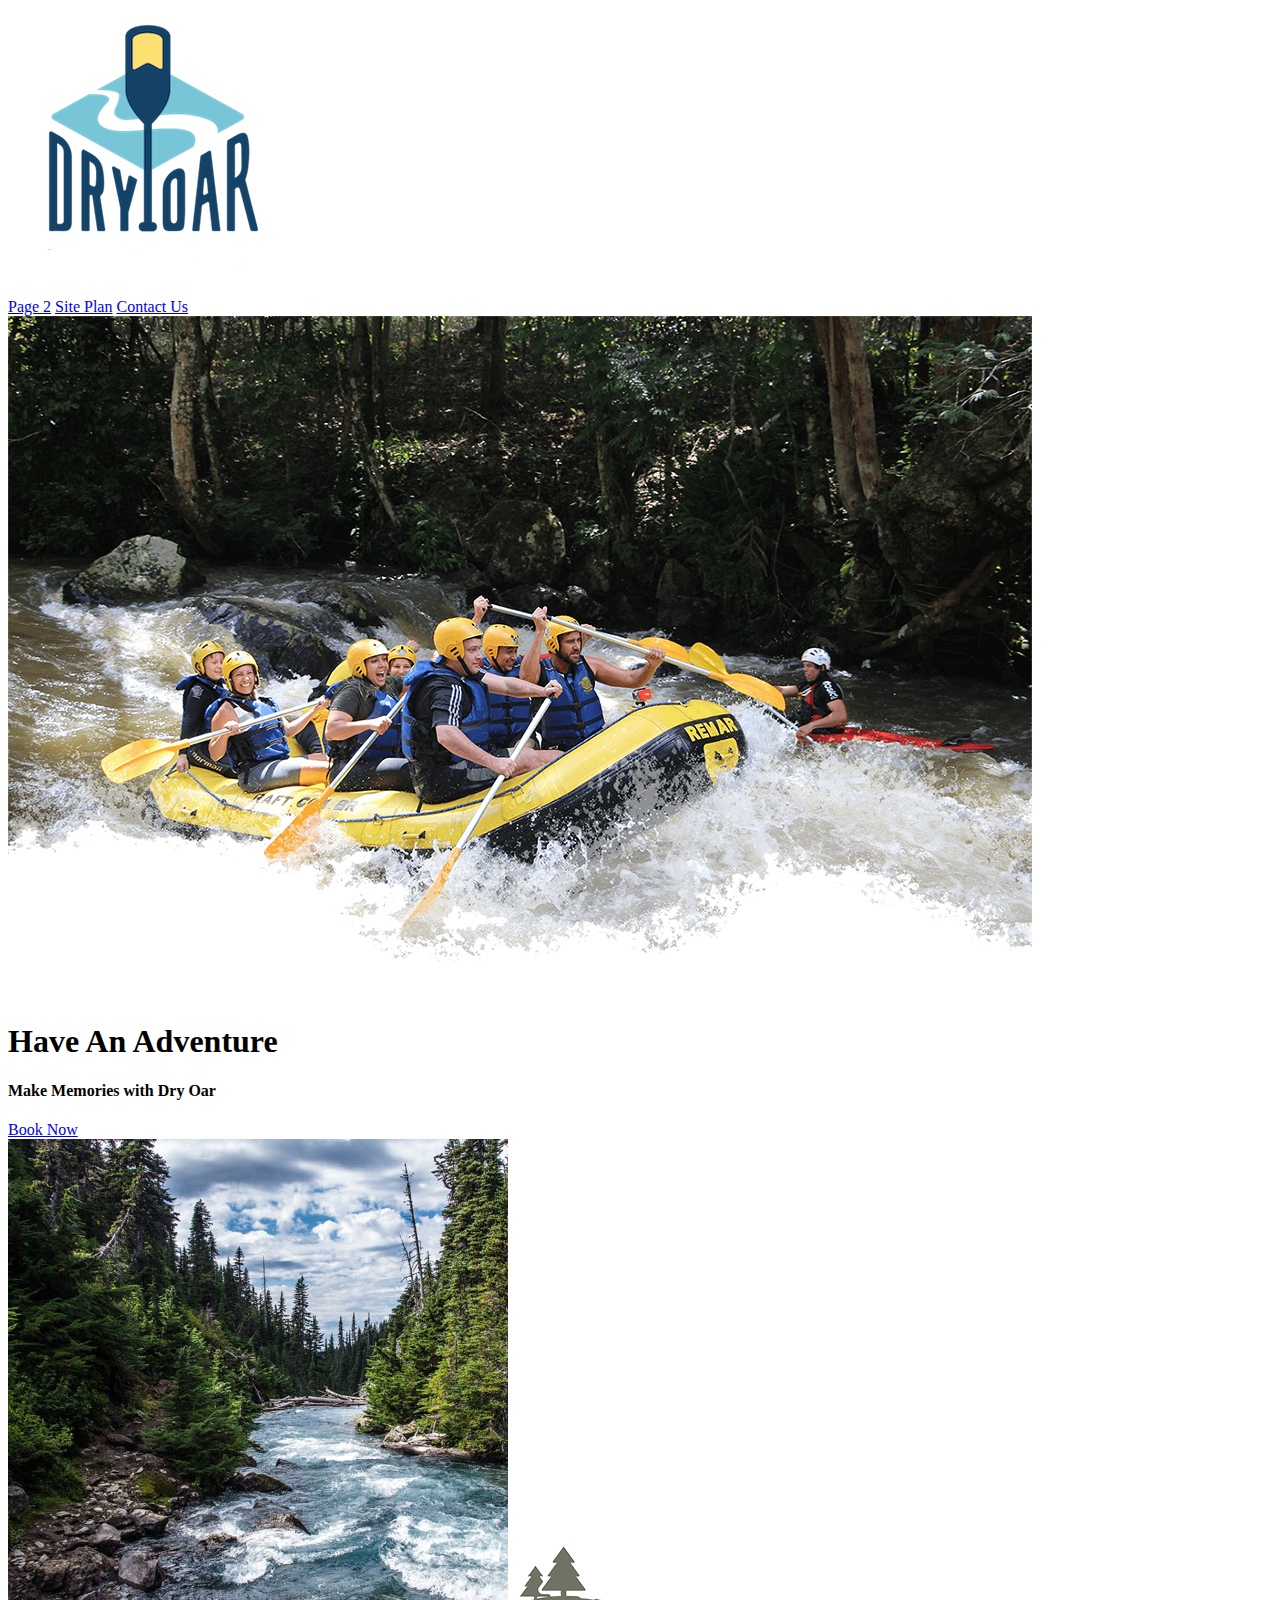
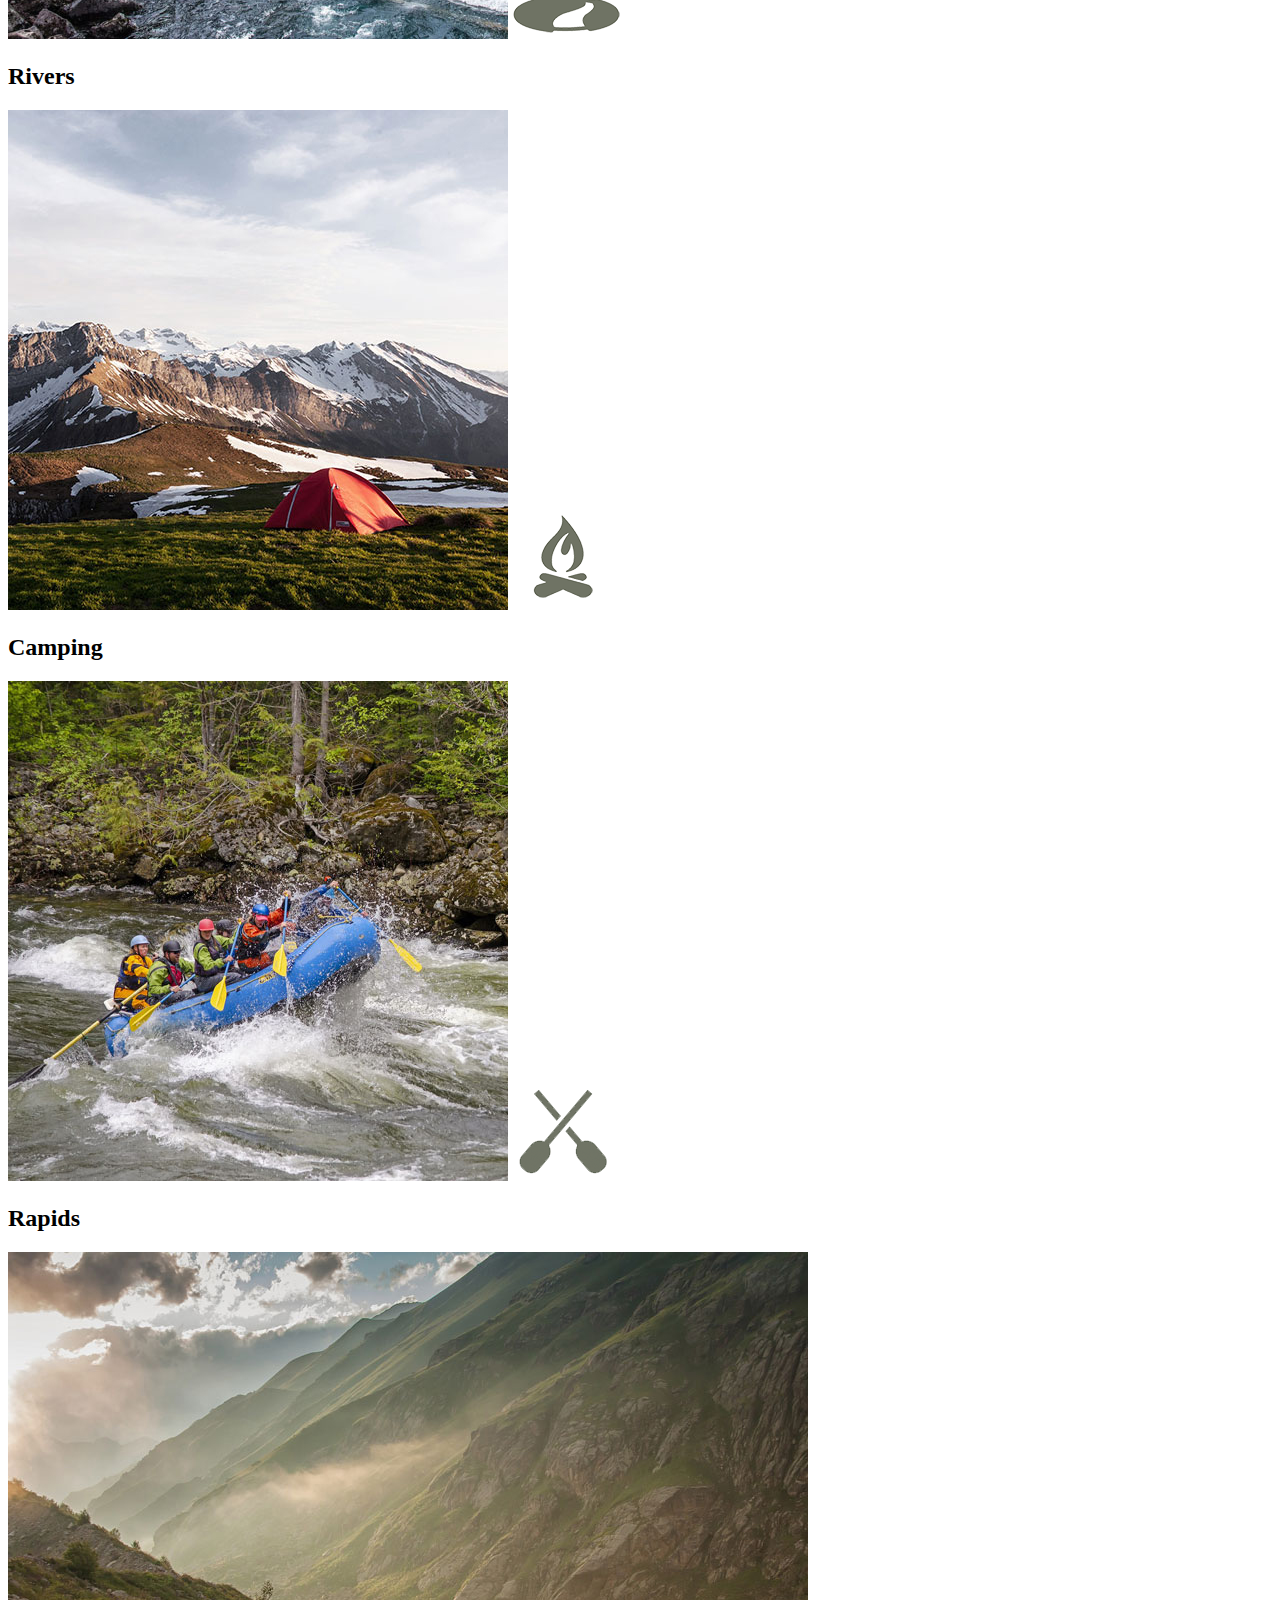
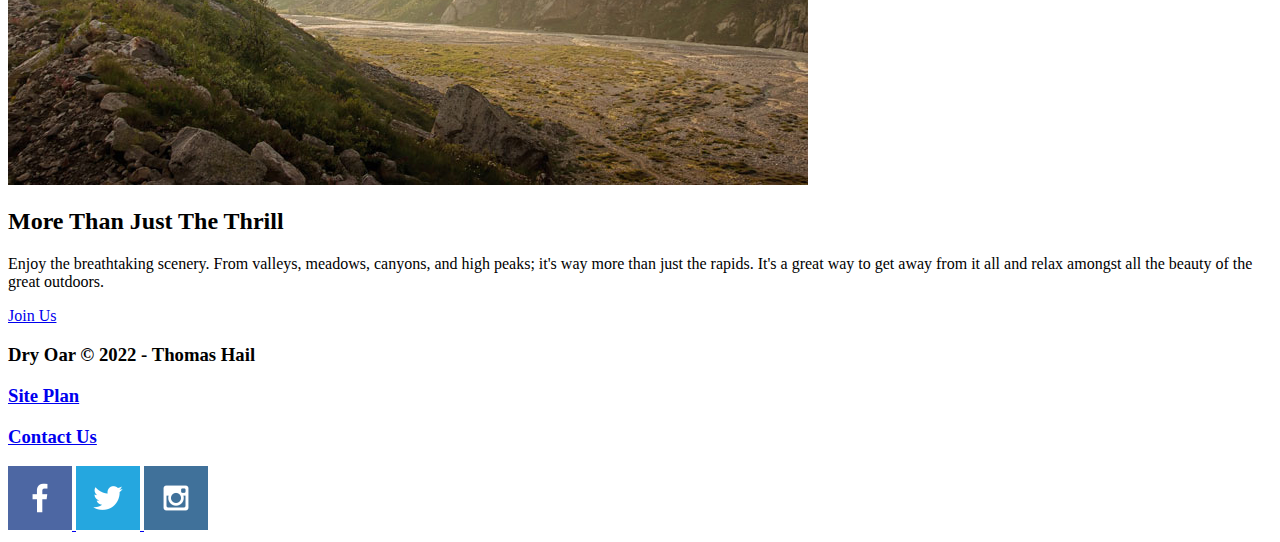
<file: wwr/styles/index.html>
<!DOCTYPE html>
<html lang="en">
  <head>
    <meta charset="UTF-8" />
    <meta http-equiv="X-UA-Compatible" content="IE=edge" />
    <meta name="viewport" content="width=device-width, initial-scale=1.0" />
    <title>Document</title>
  </head>
  <body>
    <header>
      <a id="logo_link" href="index.html">
        <img class="logo" src="images/logo.png" alt="Dry Oar Logo" />
      </a>
      <nav>
        <a href="index.html"></a>
        <a href="#">Page 2</a>
        <a href="site-plan-rafting.html">Site Plan</a>
        <a href="contactus.html">Contact Us</a>
      </nav>
    </header>
    <div id="hero">
      <div id="hero-box">
        <img
          id="hero-img"
          src="images/hero.png"
          alt="People enjoying white water rafting"
        />
      </div>
      <section id="hero-msg">
        <h1 class="home-title">Have An Adventure</h1>
        <h4>Make Memories with Dry Oar</h4>
        <div class="button-box">
          <a class="book" href="rates.html">Book Now</a>
        </div>
      </section>
    </div>
    <main class="home-grid">
      <section class="rivers-card">
        <img class="card-img" src="images/rivers.jpg" alt="river in forest" />
        <img class="icon" src="images/river_icon.png" alt="river icon" />
        <h2>Rivers</h2>
      </section>
      <section class="camping-card">
        <img
          class="card-img"
          src="images/camping.jpg"
          alt="tent in mountains"
        />
        <img class="icon" src="images/fire_icon.png" alt="fire icon" />
        <h2>Camping</h2>
      </section>
      <section class="rapids-card">
        <img class="card-img" src="images/rapids.jpg" alt="rafting boat" />
        <img class="icon" src="images/oars.png" alt="oars icon" />
        <h2>Rapids</h2>
      </section>
      <img class="mountains" src="images/mountains.jpg" alt="Misty mountains" />
      <section class="msg">
        <h2>More Than Just The Thrill</h2>
        <p>
          Enjoy the breathtaking scenery. From valleys, meadows, canyons, and
          high peaks; it's way more than just the rapids. It's a great way to
          get away from it all and relax amongst all the beauty of the great
          outdoors.
        </p>
        <a class="join" href="rivers.html">Join Us</a>
      </section>
    </main>
    <footer>
      <h3>Dry Oar &copy; 2022 - Thomas Hail</h3>
      <h3><a href="site-plan-rafting.html">Site Plan</a></h3>
      <h3><a href="contactus.html">Contact Us</a></h3>
      <div class="social">
        <a href="https://facebook.com">
          <img src="images/facebook.png" alt="fb icon" />
        </a>
        <a href="https://twitter.com">
          <img src="images/twitter.png" alt="twitter icon" />
        </a>
        <a href="https://instagram.com">
          <img src="images/instagram.png" alt="instagram icon" />
        </a>
      </div>
    </footer>
  </body>
</html>
</file>
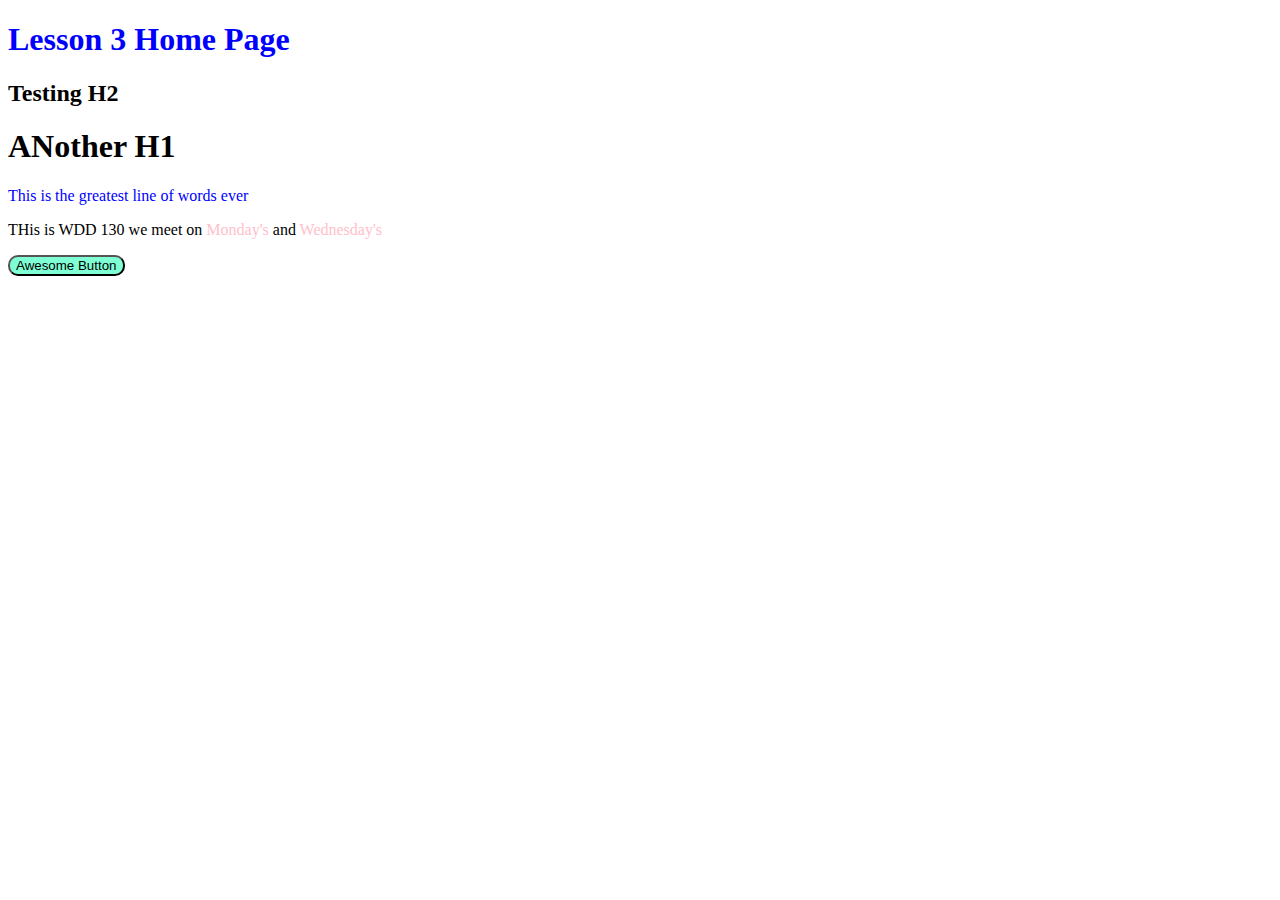
<file: W03/lesson3.html>
<!DOCTYPE html>
<html lang="en">
  <head>
    <meta charset="UTF-8" />
    <meta http-equiv="X-UA-Compatible" content="IE=edge" />
    <meta name="viewport" content="width=device-width, initial-scale=1.0" />
    <title>Lesson 3 Home Page</title>
    <link rel="stylesheet" href="Lesson3.css" />
  </head>
  <body>
    <h1 class="blueText">Lesson 3 Home Page</h1>
    <h2>Testing H2</h2>
    <h1>ANother H1</h1>
    <p class="blueText boldText">This is the greatest line of words ever</p>
    <p>
      THis is WDD 130 we meet on <spam class="nicePink">Monday's</spam> and
      <spam class="nicePink">Wednesday's</spam>
    </p>
    <button class="awesomeButton">Awesome Button</button>
  </body>
</html>
</file>
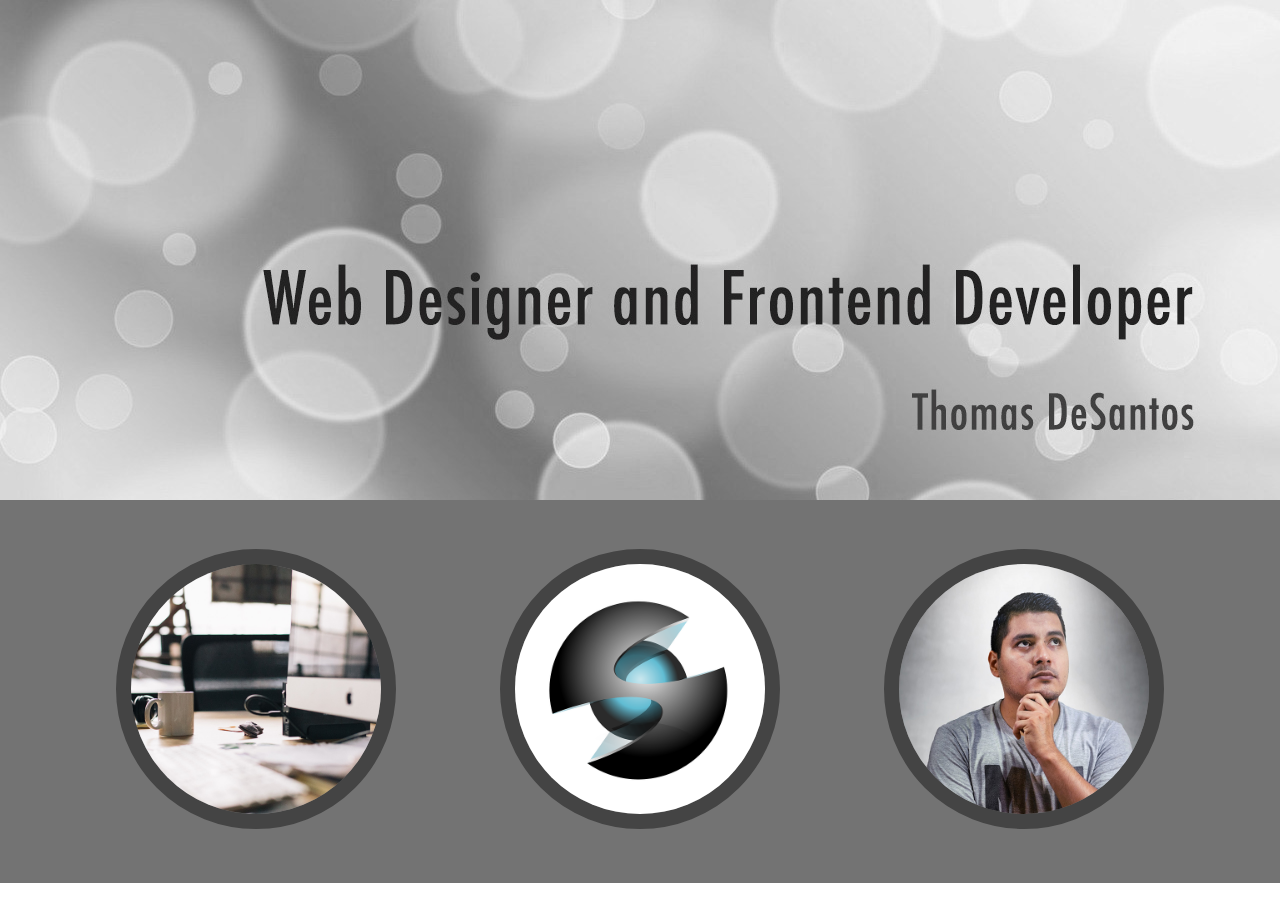
<file: W05/w05_ice.html>
<!DOCTYPE html>
<html lang="en">
  <head>
    <meta charset="UTF-8" />
    <meta http-equiv="X-UA-Compatible" content="IE=edge" />
    <meta name="viewport" content="width=device-width, initial-scale=1.0" />
    <title>ICE Portfolio Home Page</title>
    <link rel="stylesheet" href="styles/w05_ice.css" />
  </head>
  <body>
    <img class="top" src="images/w05_circles.jpg" alt="circle title" />
    <div>
      <img src="images/w05_ice_image_desk.jpg" alt="designer desk" />
      <img src="images/w05_ice_image_graphic.png" alt="graphic logo" />
      <img src="images/w05_ice_image_person.jpg" alt="Thomas DeSantos" />
    </div>
  </body>
</html>
</file>
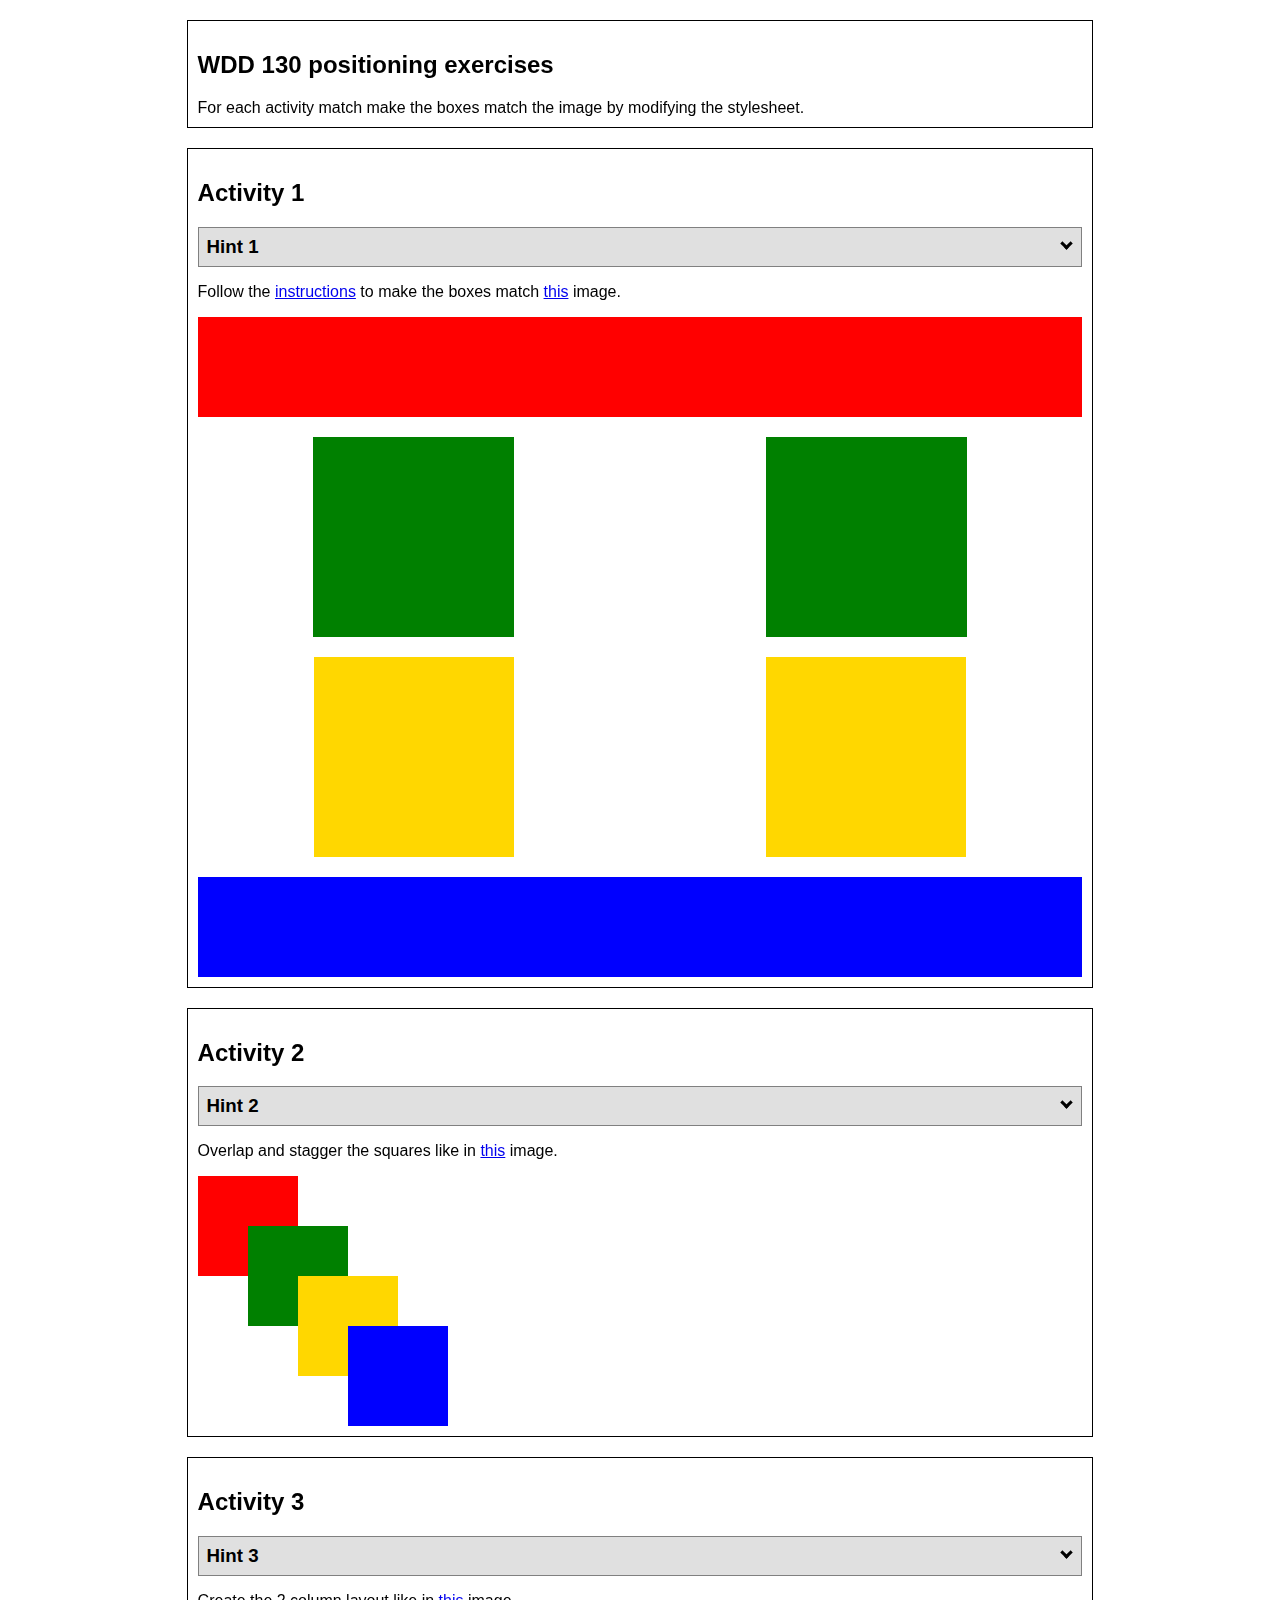
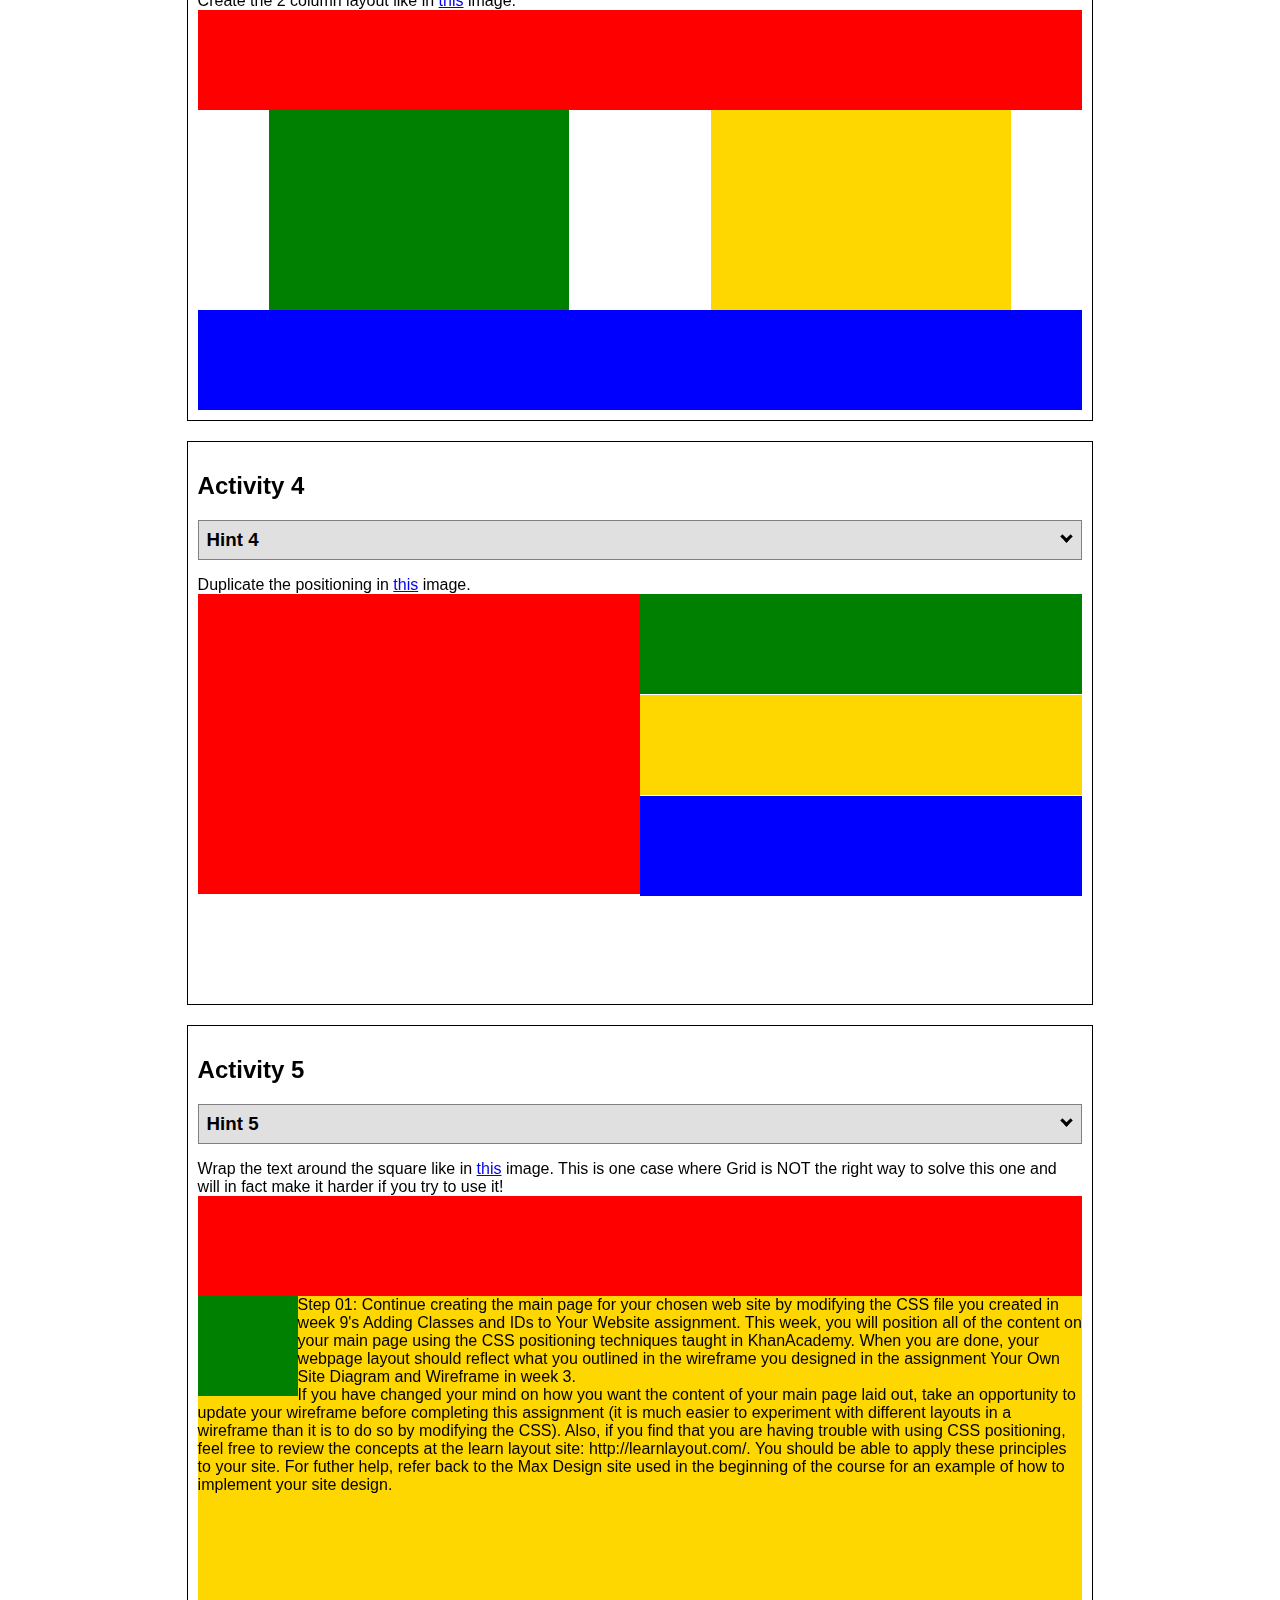
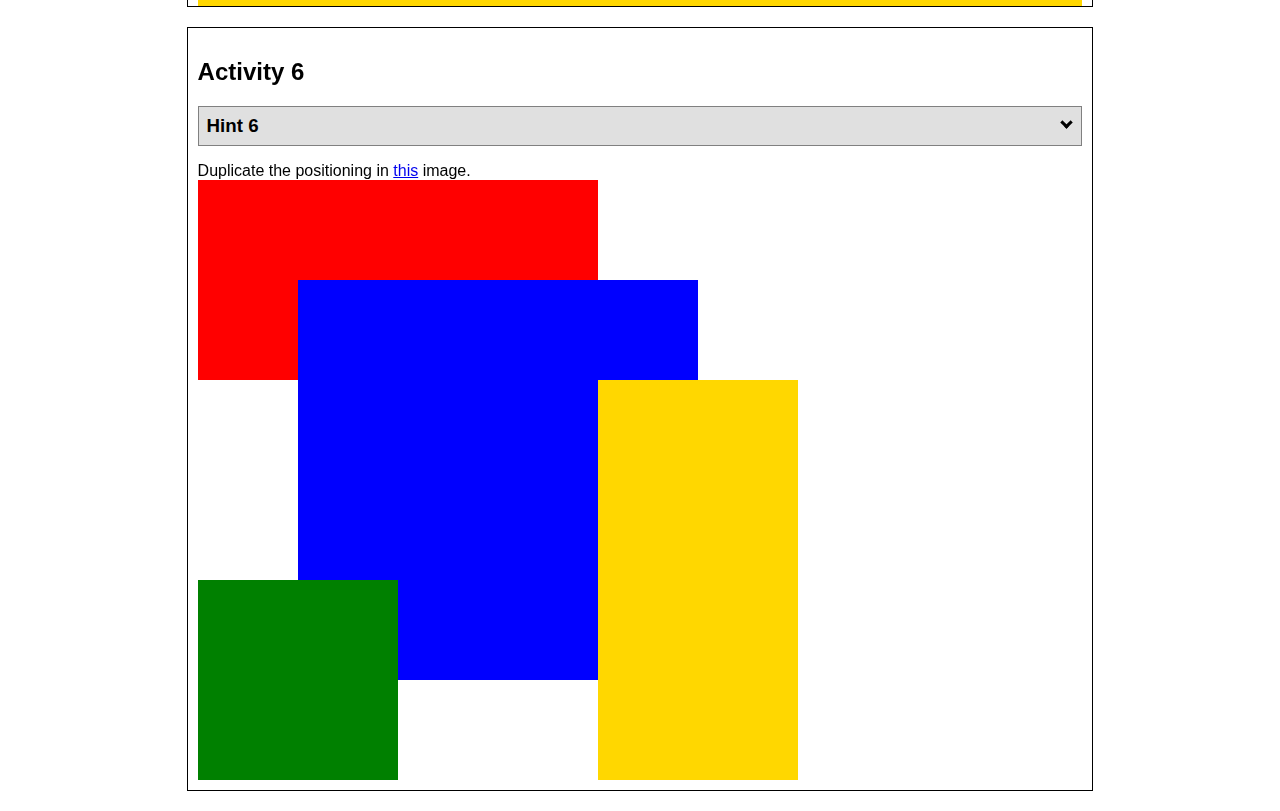
<file: W06/positioning/positioning.html>
<!DOCTYPE html>
<html lang="en">
  <head>
    <!-- HTML - Name: positioning.html -->
    <title>Positioning Activity</title>
    <link rel="stylesheet" type="text/css" href="positionstyles.css" />
  </head>
  <body>
    <div class="activity">
      <h2>WDD 130 positioning exercises</h2>
      For each activity match make the boxes match the image by modifying the
      stylesheet.
    </div>
    <div class="activity">
      <h2>Activity 1</h2>
      <section class="hint">
        <input type="checkbox" /><i></i>
        <h3>Hint 1</h3>
        <div>
          <p>
            Check out the
            <a
              href="https://byui-wdd.github.io/wdd130/activities/w06-css-positioning.html"
              target="_blank"
              >activity instructions</a
            >
            in Ilearn!
          </p>
        </div>
      </section>
      <p>
        Follow the
        <a
          href="https://byui-wdd.github.io/wdd130/activities/w06-css-positioning.html"
          target="_blank"
          >instructions</a
        >
        to make the boxes match
        <a
          href="https://byui-wdd.github.io/wdd130/images/example1.png"
          target="_blank"
          >this</a
        >
        image.
      </p>
      <div class="content1">
        <div class="red1"></div>
        <div class="green1"></div>
        <div class="green1"></div>
        <div class="yellow1"></div>
        <div class="yellow1"></div>
        <div class="blue1"></div>
      </div>
    </div>
    <div class="activity">
      <h2>Activity 2</h2>
      <section class="hint">
        <input type="checkbox" />
        <h3>Hint 2</h3>
        <i></i>
        <div>
          <p>
            Remember that the best way to shift elements around slightly on the
            page is with Margins. You could also use Grid. Either would work for
            this. If you choose margin, you can use a <em>negative</em> margin.
            (ie margin-top: -20px;)
          </p>
          <h4>Properties used:</h4>
          <ul>
            <li>margin-top, margin-left</li>
            <li>...or...</li>
            <li>grid-template-columns: 50px 50px 50px 50px 50px</li>
          </ul>
        </div>
      </section>
      <p>
        Overlap and stagger the squares like in
        <a
          href="https://byui-wdd.github.io/wdd130/images/example2.png"
          target="_blank"
          >this</a
        >
        image.
      </p>
      <div class="content2">
        <div class="red2"></div>
        <div class="green2"></div>
        <div class="yellow2"></div>
        <div class="blue2"></div>
      </div>
    </div>
    <div class="activity">
      <h2>Activity 3</h2>
      <section class="hint">
        <input type="checkbox" />
        <h3>Hint 3</h3>
        <i></i>
        <div>
          <p>
            This one is going to be best solved with CSS Grid. Remember to make
            the boxes the right width first...then start moving them around.
          </p>
          <h4>Properties used:</h4>
          <ul>
            <li>display:grid;</li>
            <li>grid-template-columns:</li>
            <li>grid-column-gap:</li>
            <li>grid-column:</li>
          </ul>
        </div>
      </section>
      Create the 2 column layout like in
      <a
        href="https://byui-wdd.github.io/wdd130/images/example3.png"
        target="_blank"
        >this</a
      >
      image.
      <div class="content3">
        <div class="red3"></div>
        <div class="green3"></div>
        <div class="yellow3"></div>
        <div class="blue3"></div>
      </div>
    </div>
    <div class="activity">
      <h2>Activity 4</h2>
      <section class="hint">
        <input type="checkbox" />
        <h3>Hint 4</h3>
        <i></i>
        <div>
          <p>
            For the others we have been primarily concerned with width. For this
            one you will need to adjust height as well.
          </p>
          <h4>Properties used:</h4>
          <ul>
            <li>display:grid;</li>
            <li>grid-template-columns:</li>
            <li>grid-row:</li>
          </ul>
        </div>
      </section>
      Duplicate the positioning in
      <a
        href="https://byui-wdd.github.io/wdd130/images/example4.png"
        target="_blank"
        >this</a
      >
      image.
      <div class="content4">
        <div class="red4"></div>
        <div class="green4"></div>
        <div class="yellow4"></div>
        <div class="blue4"></div>
      </div>
    </div>

    <div class="activity">
      <h2>Activity 5</h2>
      <section class="hint">
        <input type="checkbox" />
        <h3>Hint 5</h3>
        <i></i>
        <div>
          <p>
            Grid is <strong>not</strong> the right way to do this. In fact there
            is only one way to really do that...and that is with float. Remember
            that we float the thing we want the text to wrap around. Also
            remember to start by making all the shapes the right size and shape.
          </p>
          <h4>Properties used:</h4>
          <ul>
            <li>float: left;</li>
          </ul>
        </div>
      </section>
      Wrap the text around the square like in
      <a
        href="https://byui-wdd.github.io/wdd130/images/example5.png"
        target="_blank"
        >this</a
      >
      image. This is one case where Grid is NOT the right way to solve this one
      and will in fact make it harder if you try to use it!
      <div class="content5">
        <div class="red5"></div>
        <div class="green5"></div>
        <div class="yellow5">
          Step 01: Continue creating the main page for your chosen web site by
          modifying the CSS file you created in week 9's Adding Classes and IDs
          to Your Website assignment. This week, you will position all of the
          content on your main page using the CSS positioning techniques taught
          in KhanAcademy. When you are done, your webpage layout should reflect
          what you outlined in the wireframe you designed in the assignment Your
          Own Site Diagram and Wireframe in week 3. <br />
          If you have changed your mind on how you want the content of your main
          page laid out, take an opportunity to update your wireframe before
          completing this assignment (it is much easier to experiment with
          different layouts in a wireframe than it is to do so by modifying the
          CSS). Also, if you find that you are having trouble with using CSS
          positioning, feel free to review the concepts at the learn layout
          site: http://learnlayout.com/. You should be able to apply these
          principles to your site. For futher help, refer back to the Max Design
          site used in the beginning of the course for an example of how to
          implement your site design.
        </div>
        <div class="blue5"></div>
      </div>
    </div>
    <div class="activity">
      <h2>Activity 6</h2>
      <section class="hint">
        <input type="checkbox" />
        <h3>Hint 6</h3>
        <i></i>
        <div>
          <p>
            This one is all about visualizing the grid behind the layout. If you
            are having a hard time doing that first: all the sizes are even
            multiples of 100, and second here is another example with the lines
            drawn:
            <a
              href="https://byui-wdd.github.io/wdd130/images/example6-hint.png"
              target="_blank"
              >example 6 with lines</a
            >. For this one you will find it easiest if you use px for the
            column width. You can also use <kbd>z-index</kbd> to control the
            element layering.
          </p>
          <h4>Properties used:</h4>
          <ul>
            <li>display:grid;</li>
            <li>grid-template-columns:</li>
            <li>grid-column:</li>
            <li>grid-row:</li>
            <li>
              <a
                href="https://www.w3schools.com/cssref/pr_pos_z-index.asp"
                target="_blank"
                >z-index:</a
              >
            </li>
          </ul>
        </div>
      </section>
      Duplicate the positioning in
      <a
        href="https://byui-wdd.github.io/wdd130/images/example6.png"
        target="_blank"
        >this</a
      >
      image.
      <div class="content6">
        <div class="red6"></div>
        <div class="green6"></div>
        <div class="yellow6"></div>
        <div class="blue6"></div>
      </div>
    </div>
  </body>
</html>
</file>
<file: W03/Lesson3.css>
.blueText {
  color: blue;
}

.blodText {
  font-style: bold;
}

.nicePink {
  color: pink;
}

.awesomeButton {
  background-color: aquamarine;
  border-radius: 10px;
  transition-duration: 3s;
}

.awesomeButton:hover {
  background-color: darkgreen;
  color: white;
  background-image: linear-gradient(red, yellow);
}
</file>
<file: W05/styles/w05_ice.css>
body {
  margin: 0;
  padding: 0;
}
.top {
  width: 100%;
}
div {
  width: 100%;
  background-color: #737373;
  text-align: center;
  margin-top: -5px;
  padding: 0;
}
div img {
  display: inline-block;
  border-radius: 50%;
  border: 15px solid #444;
  margin: 50px;
  width: 250px;
}
</file>
<file: W06/positioning/positionstyles.css>
/* CSS - Name: "positionstyles.css" */
/* Activity 1 styles */
.content1 {
  display: grid;
  grid-template-columns: 1fr 1fr;
  justify-items: center;
  grid-gap: 20px;
}
.red1 {
  width: 100%;
  height: 100px;
  background-color: red;
  grid-column: 1/3;
}
.green1 {
  width: 201px;
  height: 200px;
  background-color: green;
}
.yellow1 {
  width: 200px;
  height: 200px;
  background-color: gold;
}
.blue1 {
  width: 100%;
  height: 100px;
  background-color: blue;
  grid-column: 1/3;
}
/* Activity 2 styles */
.content2 {
}
.red2 {
  width: 100px;
  height: 100px;
  background-color: red;
}
.green2 {
  width: 100px;
  height: 100px;
  background-color: green;
  margin-top: -50px;
  margin-left: 50px;
}
.yellow2 {
  width: 100px;
  height: 100px;
  background-color: gold;
  margin-top: -50px;
  margin-left: 100px;
}
.blue2 {
  width: 100px;
  height: 100px;
  background-color: blue;
  margin-top: -50px;
  margin-left: 150px;
}
/* Activity 3 styles */
.content3 {
  /* This is the parent of the activity 3 boxes. */
  display: grid;
  grid-template-columns: 1fr 1fr;
  justify-items: center;
  grid-gap: 0px;
}
.red3 {
  width: 100%;
  height: 100px;
  background-color: red;
  grid-column: 1/3;
}
.green3 {
  width: 300px;
  height: 200px;
  background-color: green;
}
.yellow3 {
  width: 300px;
  height: 200px;
  background-color: gold;
}
.blue3 {
  width: 100%;
  height: 100px;
  background-color: blue;
  grid-column: 1/3;
}
/* Activity 4 styles */
.content4 {
  /* This is the parent of the activity 4 boxes. */
  display: grid;
  grid-template-columns: 1fr 1fr;
  grid-column-gap: 0px;
  grid-row-gap: 0px;
  height: 400px;
}
.red4 {
  width: 100%;
  height: 300px;
  background-color: red;
  grid-row: 1/100;
}
.green4 {
  width: 100%;
  height: 100px;
  background-color: green;
  grid-column: 2/3;
}
.yellow4 {
  width: 100%;
  height: 100px;
  background-color: gold;
  grid-column: 2/3;
}
.blue4 {
  width: 100%;
  height: 100px;
  background-color: blue;
  grid-column: 2/3;
}
/* Activity 5 styles */
.content5 {
  /* This is the parent of the activity 5 boxes. */
  height: 400px;
}
.red5 {
  width: 100%;
  height: 100px;
  background-color: red;
}
.green5 {
  width: 100px;
  height: 100px;
  background-color: green;
  float: left;
}
.yellow5 {
  width: 100%;
  height: 80%;
  background-color: gold;
}
.blue5 {
  width: 100%;
  height: 100px;
  background-color: blue;
}
/* Activity 6 styles */
.content6 {
  /* This is the parent of the activity 6 boxes. */
  display: grid;
  grid-template-columns: 100px 100px 100px 100px 100px 100px;
  grid-template-rows: 100px 100px 100px 100px 100px 100px;
}
.red6 {
  position: relative;
  width: 400px;
  height: 200px;
  background-color: red;
  grid-column: 1/6;
  grid-row: 1/6;
  z-index: -1;
}
.green6 {
  width: 200px;
  height: 200px;
  background-color: green;
  grid-column: 1/6;
  grid-row: 5/6;
  z-index: 2;
}
.yellow6 {
  width: 200px;
  height: 400px;
  background-color: gold;
  grid-column: 5/6;
  grid-row: 3/6;
  z-index: 2;
}
.blue6 {
  position: relative;
  width: 400px;
  height: 400px;
  background-color: blue;
  grid-row: 2/6;
  grid-column: 2/6;
  z-index: 1;
}

/* Do not make any changes below here */
.activity {
  width: 70%;
  margin: 20px auto;
  font-family: Arial, sans-serif;
  border: 1px solid black;
  padding: 10px;
  clear: both;
  overflow: auto;
}

.hint {
  border: 1px solid grey;
  background: #e0e0e0;
  padding: 0.5em;
  position: relative;
  margin: 1em 0;
}
.hint h3 {
  margin: 0;
}
.hint:hover {
  background: #d0d0d0;
}
.hint > div {
  display: none;
}

.hint input[type="checkbox"] {
  position: absolute;
  width: 100%;
  height: 100%;
  opacity: 0;
  z-index: 1;
  cursor: pointer;
}

.hint input[type="checkbox"]:checked ~ div {
  display: block;
}

.hint i {
  position: absolute;
  transform: translate(-6px, 0);
  margin-top: 16px;
  right: 10px;
  top: -3px;
}
.hint i:before,
.hint i:after {
  content: "";
  position: absolute;
  background-color: black;
  width: 3px;
  height: 9px;
}
.hint i:before {
  transform: translate(2px, 0) rotate(45deg);
}
.hint i:after {
  transform: translate(-2px, 0) rotate(-45deg);
}

.hint input[type="checkbox"]:checked ~ i:before {
  transform: translate(-2px, 0) rotate(45deg);
}
.hint input[type="checkbox"]:checked ~ i:after {
  transform: translate(2px, 0) rotate(-45deg);
}
.hint a {
  position: relative;
  z-index: 1;
}
</file>
